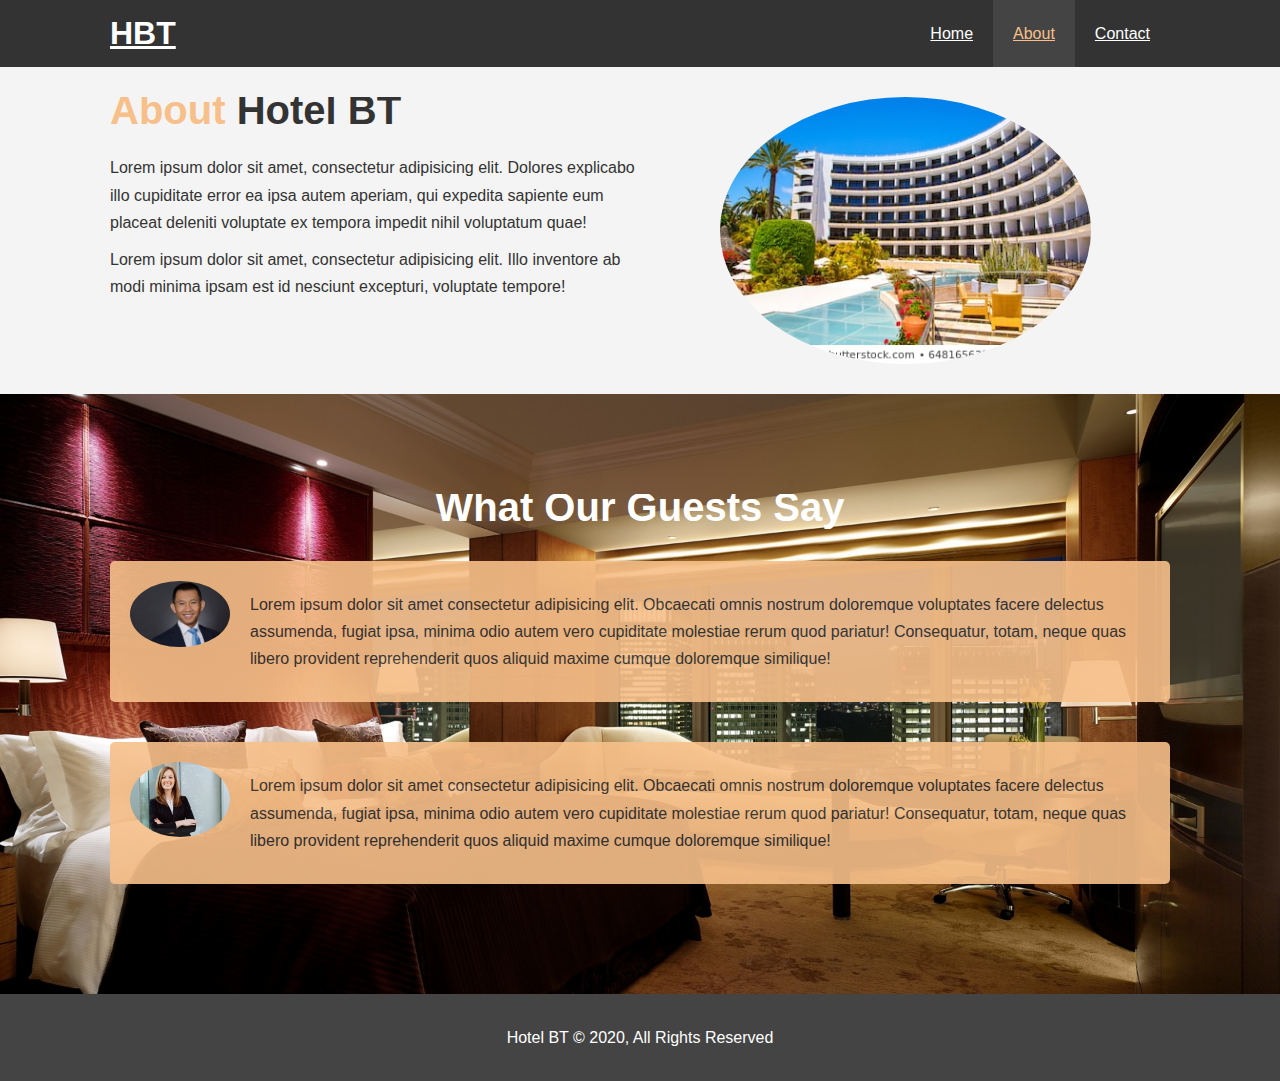
<file: img/about.html>
<!DOCTYPE html>
<html lang="en">
<head>
    <meta charset="UTF-8">
    <meta name="viewport" content="width=device-width, initial-scale=1.0">
     <meta name="description" content="Welcome to the most extraodinary hotel in bangalore">
     <meta name="keywords" content="hotel,bangalore hotel">
    
   
     <link rel="stylesheet" href="css/style.css">
    <title>Hotel BT | About</title>
</head>
<body>
    <header>
        <nav id="navbar">
            <div class="container">
                <h1 class="logo"><a href="index.html">HBT</a></h1>
                <ul>
                    <li><a href="index.html">Home</a></li>
                    <li><a class="current" href="about.html">About</a></li>
                    <li><a href="contact.html">Contact</a></li>
                </ul>
            </div>
        </nav>

        
    </header>
    <section id="about-info" class="bg-light py-3">
        <div class="container">
            <div class="info-left">
                <h1 class="l-heading"><span class="text-primary">About</span> Hotel BT</h1>
                <p>Lorem ipsum dolor sit amet, consectetur adipisicing elit. Dolores explicabo illo cupiditate error ea ipsa autem aperiam, qui expedita sapiente eum placeat deleniti voluptate ex tempora impedit nihil voluptatum quae!</p>
                <p>Lorem ipsum dolor sit amet, consectetur adipisicing elit. Illo inventore ab modi minima ipsam est id nesciunt excepturi, voluptate tempore!</p>

            </div>
            <div class="info-right">
                <img src="./pic-1.jpg" alt="Hotel">
            </div>
        </div>

    </section>
    <div class="clr"></div>
    <section id="testimonials" class="py-3">
        <div class="container">
            <h2 class="l-heading">What Our Guests Say</h2>
            <div class="testimonial bg-primary">
                <img src="./p-1.jpg" alt="alan">
                <p>Lorem ipsum dolor sit amet consectetur adipisicing elit. Obcaecati omnis nostrum doloremque voluptates facere delectus assumenda, fugiat ipsa, minima odio autem vero cupiditate molestiae rerum quod pariatur! Consequatur, totam, neque quas libero provident reprehenderit quos aliquid maxime cumque doloremque similique!</p>
            </div>
        

        <div class="testimonial bg-primary">
            <img src="./p-2.jpeg" alt="alex">
            <p>Lorem ipsum dolor sit amet consectetur adipisicing elit. Obcaecati omnis nostrum doloremque voluptates facere delectus assumenda, fugiat ipsa, minima odio autem vero cupiditate molestiae rerum quod pariatur! Consequatur, totam, neque quas libero provident reprehenderit quos aliquid maxime cumque doloremque similique!</p>
        </div>
        </div>
    </section>


    

    <footer id="main-footer">
        <p>Hotel BT &copy; 2020, All Rights Reserved</p>
    </footer>


</body>
</html>
</file>
<file: img/css/style.css>
*{
    margin: 0;
    padding: 0;
    box-sizing: border-box;
}
html,body{
    font-family: 'Segoe UI', Tahoma, Geneva, Verdana, sans-serif;
    line-height: 1.7em;
}
a{
    color: #333;
    text-decoration: nones;
}
h1,h2,h3{
    padding-bottom: 20px;
}
p{
    margin: 10px 0;
}
.container{
    margin: auto;
    max-width: 1100px;
    overflow: auto;
    padding: 0 20px;
}
.text-primary{
    color: #f7c08a;
}
.lead{
    font-size: 20pxs;
}
.btn{
    display: inline-block;
    font-size: 18px;
    color: #fff;
    background: #333;
    padding:13px 20px;
    border: none;
    cursor: pointer;
}
.btn:hover{
    background: #f7c08a;
    color: #333;
}
.btn-light{
    background: #f4f4f4;
    color: #333;
}
.bg-dark{
    background: #333;
    color:#fff;
}
.bg-light{
    background: #f4f4f4;
    color: #333;
}
.bg-primary{
    background: #f7c08a;
    color:#333;
}
.clr{
    clear: both;
}
.l-heading{
    font-size: 40px;
}
.py-1{padding: 10px 0;}
.py-2{padding: 20px 0;}
.py-3{padding: 30px 0;}
#navbar{
    background: #333;
    color: #fff;
    overflow: auto;
}
#navbar a{
    color: #fff;
}
#navbar h1{
    float: left;
    padding-top: 20px;
}
#navbar ul{
    list-style: none;
    float: right;
}
#navbar ul li {
    float: left;
}
#navbar ul li a{
    display: block ;
    padding: 20px;
    text-align: center;
}
#navbar ul li a:hover,
#navbar ul li a.current{
    background:#444 ;
    color: #f7c08a;
}
#showcase{
    background: url('../showcase.jpg') no-repeat
    center center/cover;
    height: 600px;
}
#showcase .showcase-content{
    color: #fff;
    text-align: center;
    padding-top: 170px;
}
#showcase .showcase-content h1{
    font-size: 60px;
    line-height: 1.2em;
}
#showcase .showcase-content p{
    padding-bottom:20px ;
    line-height: 1.7em;
}
#home-info{
    height: 450px;
}
#home-info .info-img{
    float: left;
    width: 50%;
    background:url('../photo-1.jpg')no-repeat;
    min-height: 100%;
}
#home-info .info-content{
    float: right;
    width: 50%;
    height: 100%;
    text-align: center;
    padding: 50px 30px;
    overflow: hidden;
}
#home-info .info-content p{
    padding-bottom: 30px;
}
.box{
    float: left;
    width: 33.3%;
    padding: 50px;
    text-align: center;
}
.box i{
    margin-bottom: 10px;
}
#about-info .info-right{
    float: right;
    width: 50%;
    min-height: 100%;
}
#about-info .info-right img{
   display: block;
   margin: auto;
   width: 70%;
   border-radius: 50%;
}
#about-info .info-left{
    float: left;
    width: 50%;
    min-height: 100%;
}
#testimonials{
    height: 600px;
    background: url('../room.jpg') no-repeat center center/cover;
    padding-top: 100px;
}
#testimonials h2{
    color: #fff;
    text-align: center;
    padding-bottom: 40px;
}
#testimonials .testimonial{
    padding: 20px;
    margin-bottom: 40px;
    border-radius: 5px;
    opacity: 0.9;
}
#testimonials .testimonial img{
    width: 100px;
    float: left;
    margin-right: 20px;
    border-radius: 50%;
}
#contact-form .form-group{
    margin-bottom: 20px;
}
#contact-form label{
    display: block;
    margin-bottom: 5px;
}
#contact-form input,#contact-form textarea{
    width: 100%;
    padding: 10px;
    border: 1px #ddd solid;
}
#contact-form textarea{
    height: 200px;
}
#contact-form input:focus,#contact-form textarea:focus{
    outline: none;
    border-color: #f7c08a;
}
#main-footer{
    text-align: center;
    background: #444;
    color:#fff ;
    padding: 20px;
}
</file>
